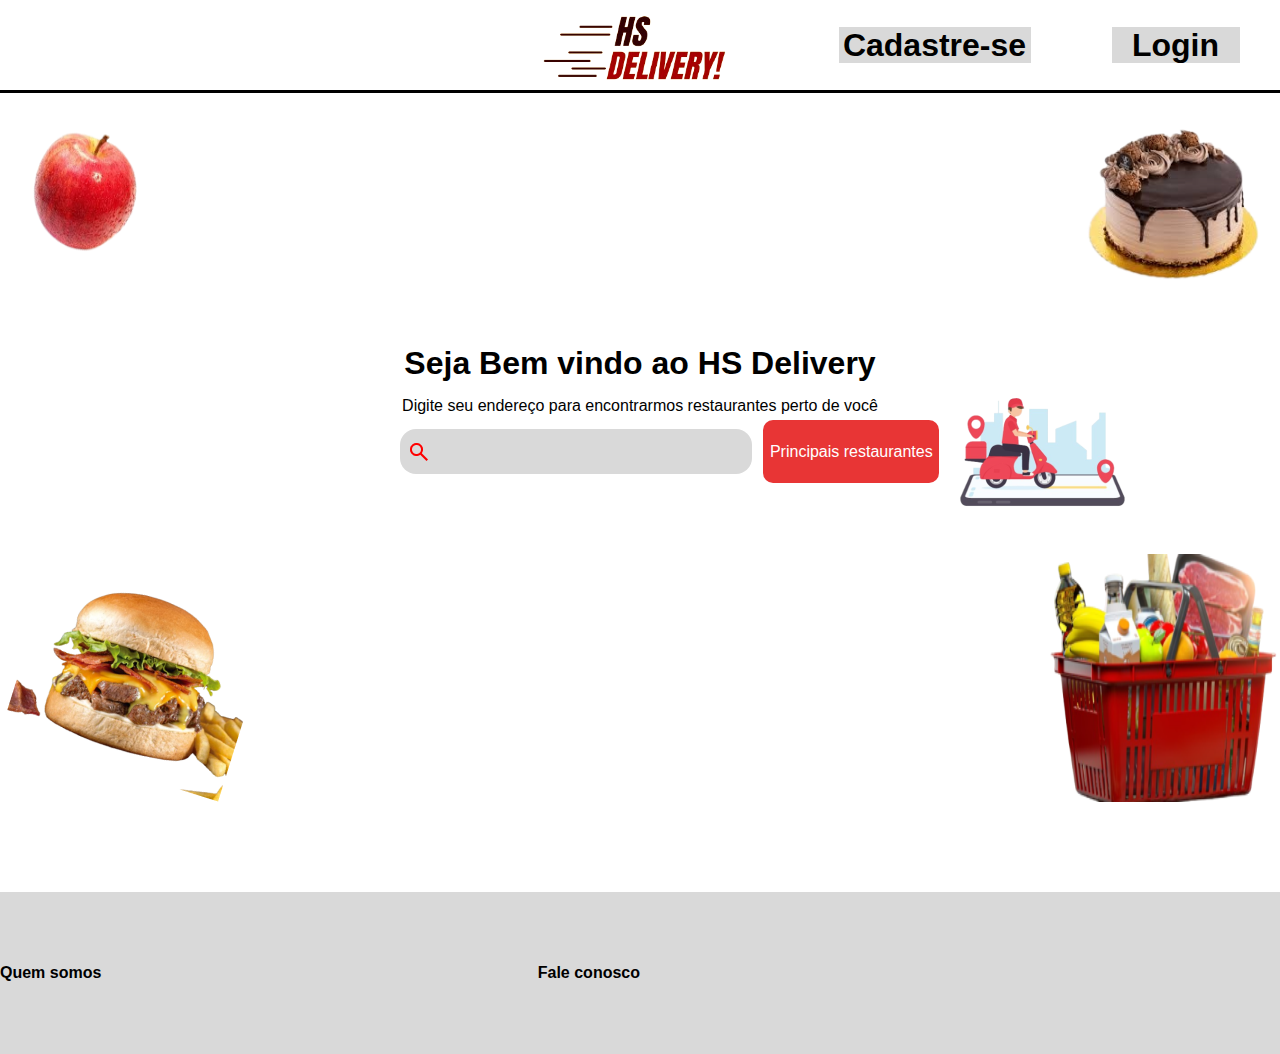
<file: index.html>
<!DOCTYPE html>
<html lang="en">
<head>
    <meta charset="UTF-8">
    <meta name="viewport" content="width=device-width, initial-scale=1.0">
    <title>Document</title>
    <link rel="stylesheet" href="style.css">
</head>
<body>
    <header>
        <div style="width: 10%; height: 40%; background-color: white;">
        </div>
        <div style="width: 15%; height: 40%; background-color: white;">
        </div>
        <img src="image 1.png" alt="">
        <div style="width: 15%; height: 40%;">
            <a style="color: black;" href="pag3.html">Cadastre-se</a>
        </div>
        <div style="width: 10%; height: 40%;">
            <a style="color: black;" href="pag3.html">Login</a>
        </div>
    </header>
    <div id="divisor"></div>
    <main>
        <div id="macabolo">
            <img src="image 4.png" alt="">
            <img src="image 6.png" alt="">
        </div>
        <div id="pesquisa">
           <p style="font-size: 2em; font-weight: bolder;">Seja Bem vindo ao HS Delivery</p>
           <p>Digite seu endereço para encontrarmos restaurantes perto de você</p>
           <div style="width: 86%; height: 5vh; display: flex; justify-content: right; align-items: center;">
            <div style="background-color: #D9D9D9; width: 32%; border-radius: 16px; display: flex; align-items: center; height: 5vh; margin-right: 1%;">
                <img style="padding-left: 2%;" src="material-symbols_search.png" alt="">
            </div>
            <div style="width: 16%; background-color: #E83535; border-radius: 10px; height: 7vh; display: flex; justify-content: center; align-items: center;">
                <p style="color: white;">Principais restaurantes</p>
            </div>
            <img style="margin-right: 4%;" src="image 8.png" alt="">
           </div>
        </div>
        <div id="burgcesta">
            <img src="image 5.png" alt="">
            <img src="image 7.png" alt="">
        </div>
    </main>
    <footer>
        <div style="width: 50%; display: flex; justify-content: space-between;">
            <p>Quem somos</p>
            <p>Fale conosco</p>
        </div>
    </footer>
</body>
</html>
</file>
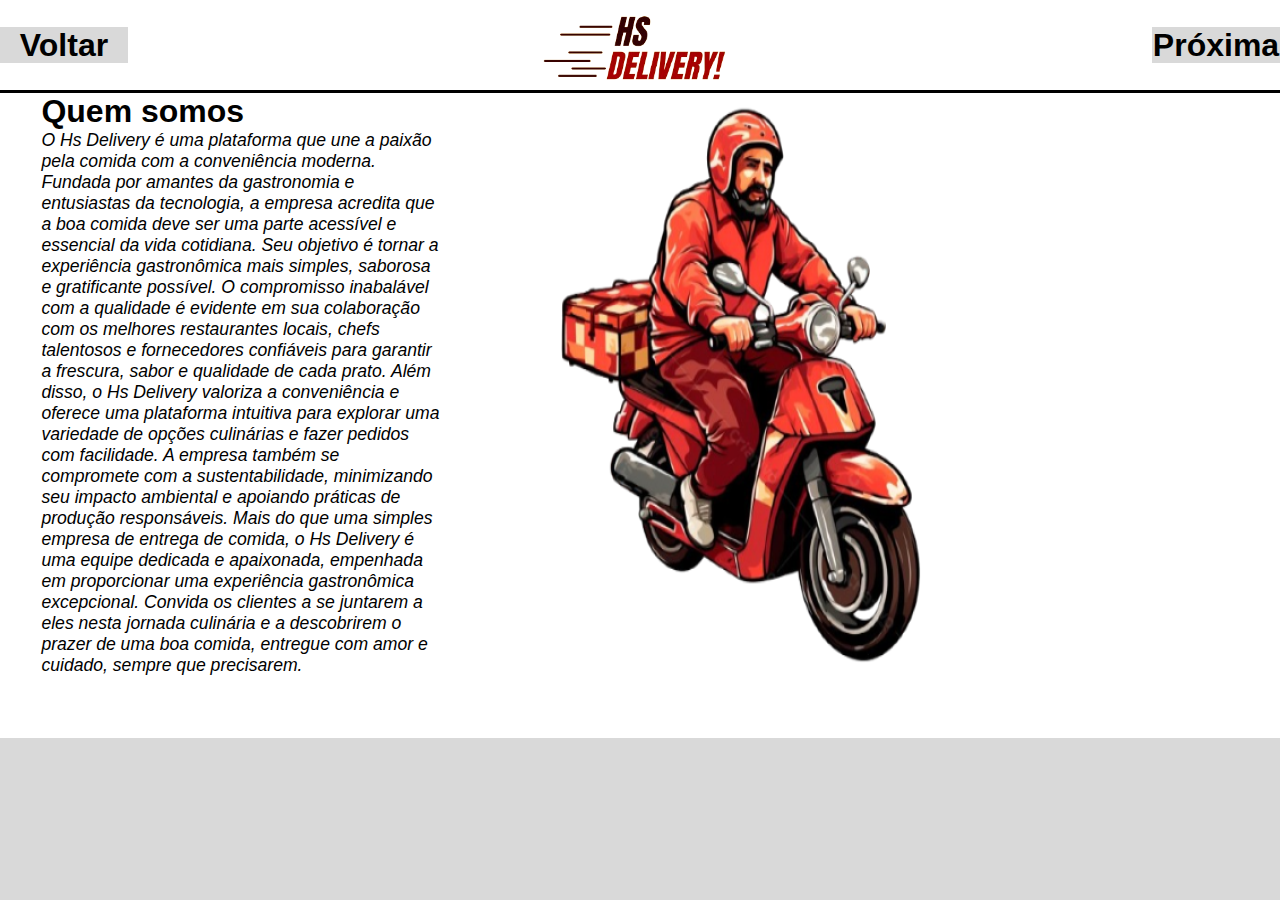
<file: pag2.html>
<!DOCTYPE html>
<html lang="en">
<head>
    <meta charset="UTF-8">
    <meta name="viewport" content="width=device-width, initial-scale=1.0">
    <title>Document</title>
    <link rel="stylesheet" href="style2.css">
</head>
<body>
    <header>
        <div style="width: 10%; height: 40%;">
            <p>
                <a style="color: black;" href="index.html">Voltar</a>
            </p>
        </div>
        <img src="image 1.png" alt="">
        <div style="width: 10%; height: 40%;">
            <a style="color: black;" href="pag3.html">Próxima</a>
        </div>
    </header>
    <div id="divisor"></div>
    <main>
        <div style="display: flex; flex-direction: column; width: 39%;">
            <h1>Quem somos</h1>
        <p>O Hs Delivery é uma plataforma que une a paixão pela comida com a conveniência moderna. Fundada por amantes da gastronomia e entusiastas da tecnologia, a empresa acredita que a boa comida deve ser uma parte acessível e essencial da vida cotidiana. Seu objetivo é tornar a experiência gastronômica mais simples, saborosa e gratificante possível. O compromisso inabalável com a qualidade é evidente em sua colaboração com os melhores restaurantes locais, chefs talentosos e fornecedores confiáveis para garantir a frescura, sabor e qualidade de cada prato. Além disso, o Hs Delivery valoriza a conveniência e oferece uma plataforma intuitiva para explorar uma variedade de opções culinárias e fazer pedidos com facilidade. A empresa também se compromete com a sustentabilidade, minimizando seu impacto ambiental e apoiando práticas de produção responsáveis. Mais do que uma simples empresa de entrega de comida, o Hs Delivery é uma equipe dedicada e apaixonada, empenhada em proporcionar uma experiência gastronômica excepcional. Convida os clientes a se juntarem a eles nesta jornada culinária e a descobrirem o prazer de uma boa comida, entregue com amor e cuidado, sempre que precisarem.
        </p>
        </div>
        <img src="image 3.png" alt="">
    </main>
    <footer>
        
    </footer>
</body>
</html>
</file>
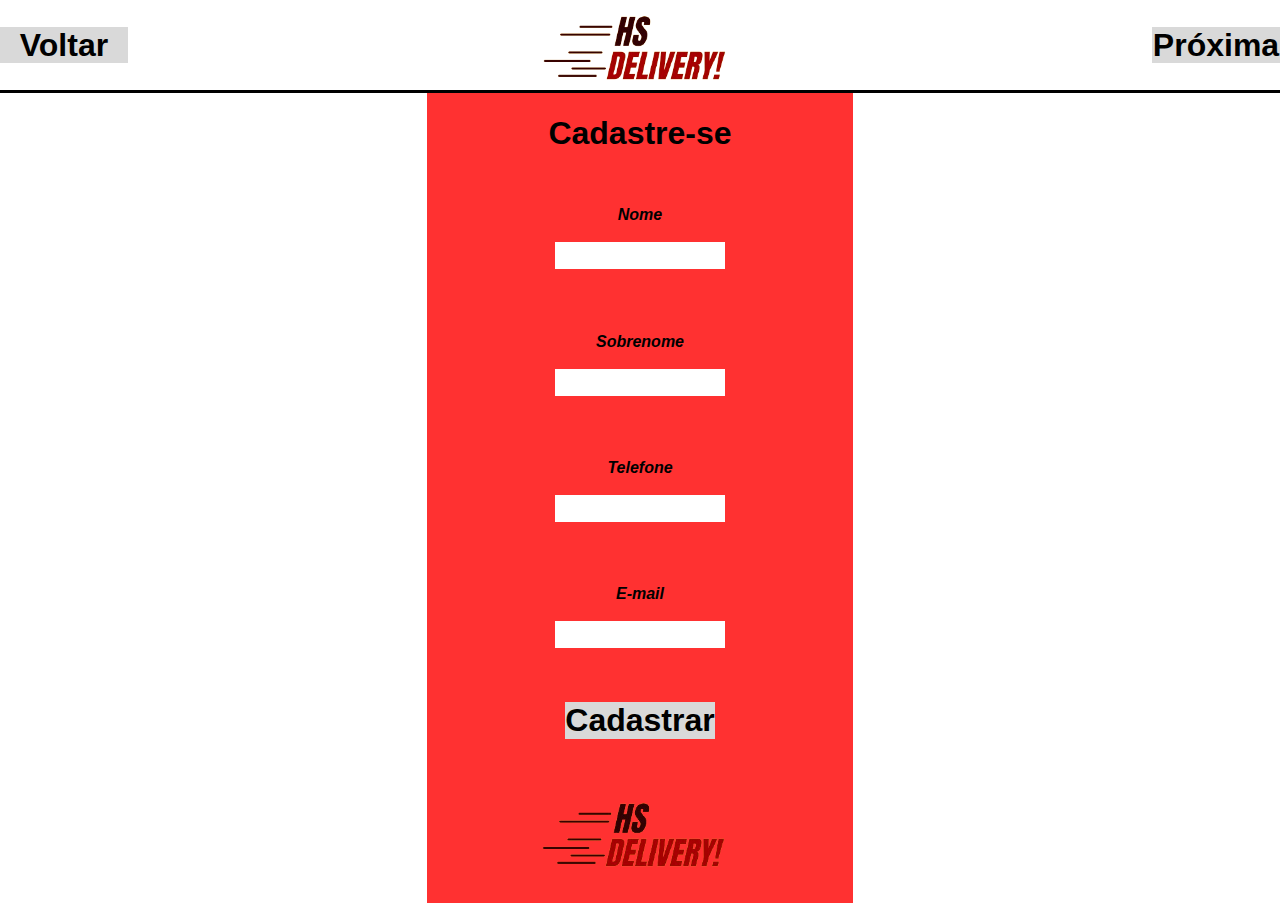
<file: pag3.html>
<!DOCTYPE html>
<html lang="en">
<head>
    <meta charset="UTF-8">
    <meta name="viewport" content="width=device-width, initial-scale=1.0">
    <title>Document</title>
    <link rel="stylesheet" href="style3.css">
</head>
<body>
    <header>
        <div style="width: 10%; height: 40%;">
            <p>
                <a style="color: black;" href="pag2.html">Voltar</a>
            </p>
        </div>
        <img src="image 1.png" alt="">
        <div style="width: 10%; height: 40%;">
            <a style="color: black;" href="pag4.html">Próxima</a>
        </div>
    </header>
    <div id="divisor"></div>
    <main>
        <div id='formulario'>
            <h1>
                Cadastre-se
            </h1>
            <div style="width: 100%; height: 9vh; display: flex; flex-direction: column; align-items: center; justify-content: space-around;">
                <p>Nome</p>
                <div style="width: 40%; background-color: white; height: 3vh;">
                </div>
            </div>
            <div style="width: 100%; height: 9vh; display: flex; flex-direction: column; align-items: center; justify-content: space-around;">
                <p>Sobrenome</p>
                <div style="width: 40%; background-color: white; height: 3vh;">
                </div>
            </div>
            <div style="width: 100%; height: 9vh; display: flex; flex-direction: column; align-items: center; justify-content: space-around;">
                <p>Telefone</p>
                <div style="width: 40%; background-color: white; height: 3vh;">
                </div>
            </div>
            <div style="width: 100%; height: 9vh; display: flex; flex-direction: column; align-items: center; justify-content: space-around;">
                <p>E-mail</p>
                <div style="width: 40%; background-color: white; height: 3vh;">
                </div>
            </div>
            <h2>Cadastrar</h2>
            <img src="image 2.png" alt="">
        </div>
    </main>
</body>
</html>
</file>
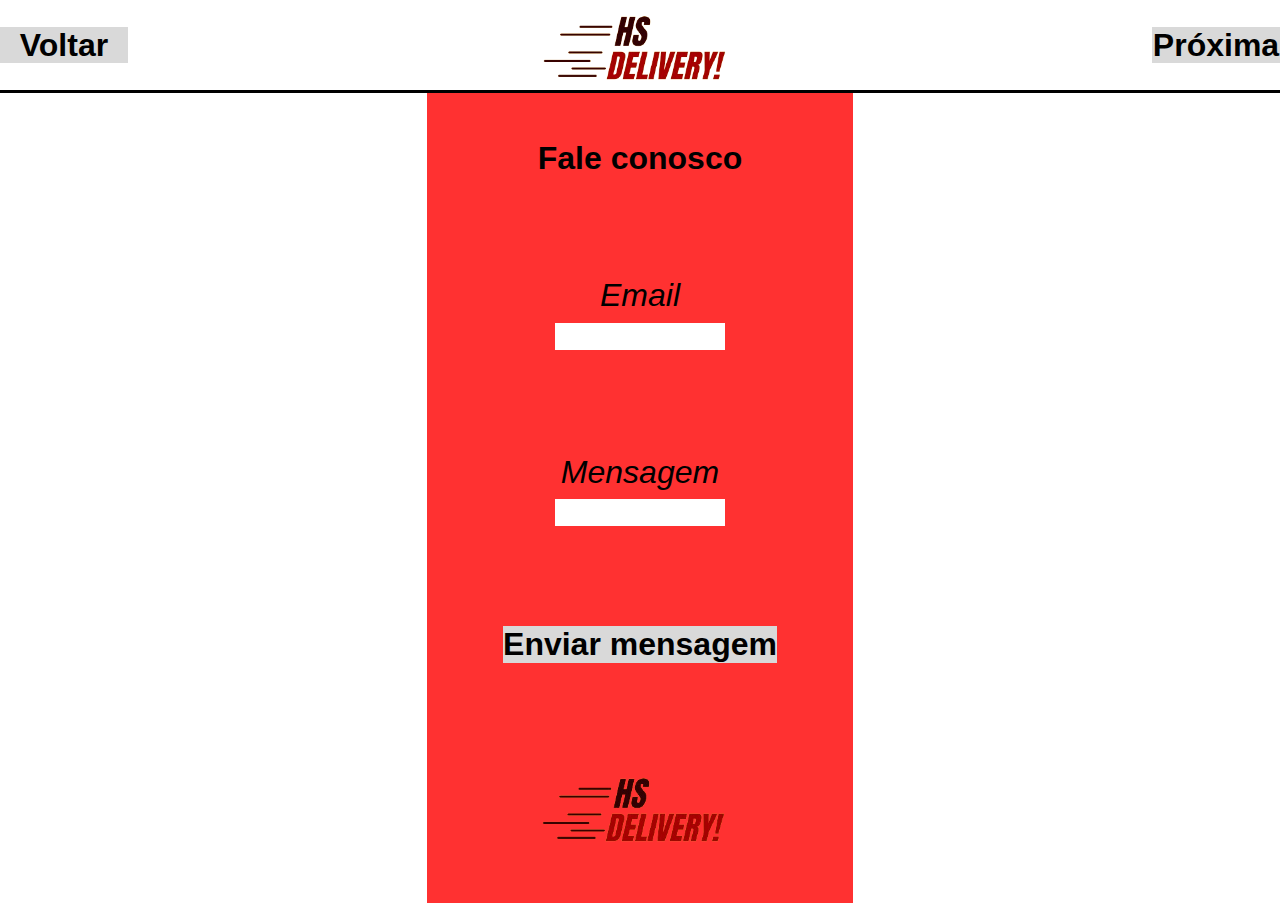
<file: pag4.html>
<!DOCTYPE html>
<html lang="en">
<head>
    <meta charset="UTF-8">
    <meta name="viewport" content="width=device-width, initial-scale=1.0">
    <title>Document</title>
    <link rel="stylesheet" href="style4.css">
</head>
<body>
    <header>
        <div style="width: 10%; height: 40%;">
            <p>
                <a style="color: black;" href="pag3.html">Voltar</a>
            </p>
        </div>
        <img src="image 1.png" alt="">
        <div style="width: 10%; height: 40%;">
            <a style="color: black;" href="pag5.html">Próxima</a>
        </div>
    </header>
    <div id="divisor"></div>
    <main>
        <div id='formulario'>
            <h1>
                Fale conosco
            </h1>
            <div style="width: 100%; height: 9vh; display: flex; flex-direction: column; align-items: center; justify-content: space-around;">
                <p>Email</p>
                <div style="width: 40%; background-color: white; height: 3vh;">
                </div>
            </div>
            <div style="width: 100%; height: 9vh; display: flex; flex-direction: column; align-items: center; justify-content: space-around;">
                <p>Mensagem</p>
                <div style="width: 40%; background-color: white; height: 3vh;">
                </div>
            </div>
            <h2>Enviar mensagem</h2>
            <img src="image 2.png" alt="">
        </div>
    </main>
</body>
</html>
</file>
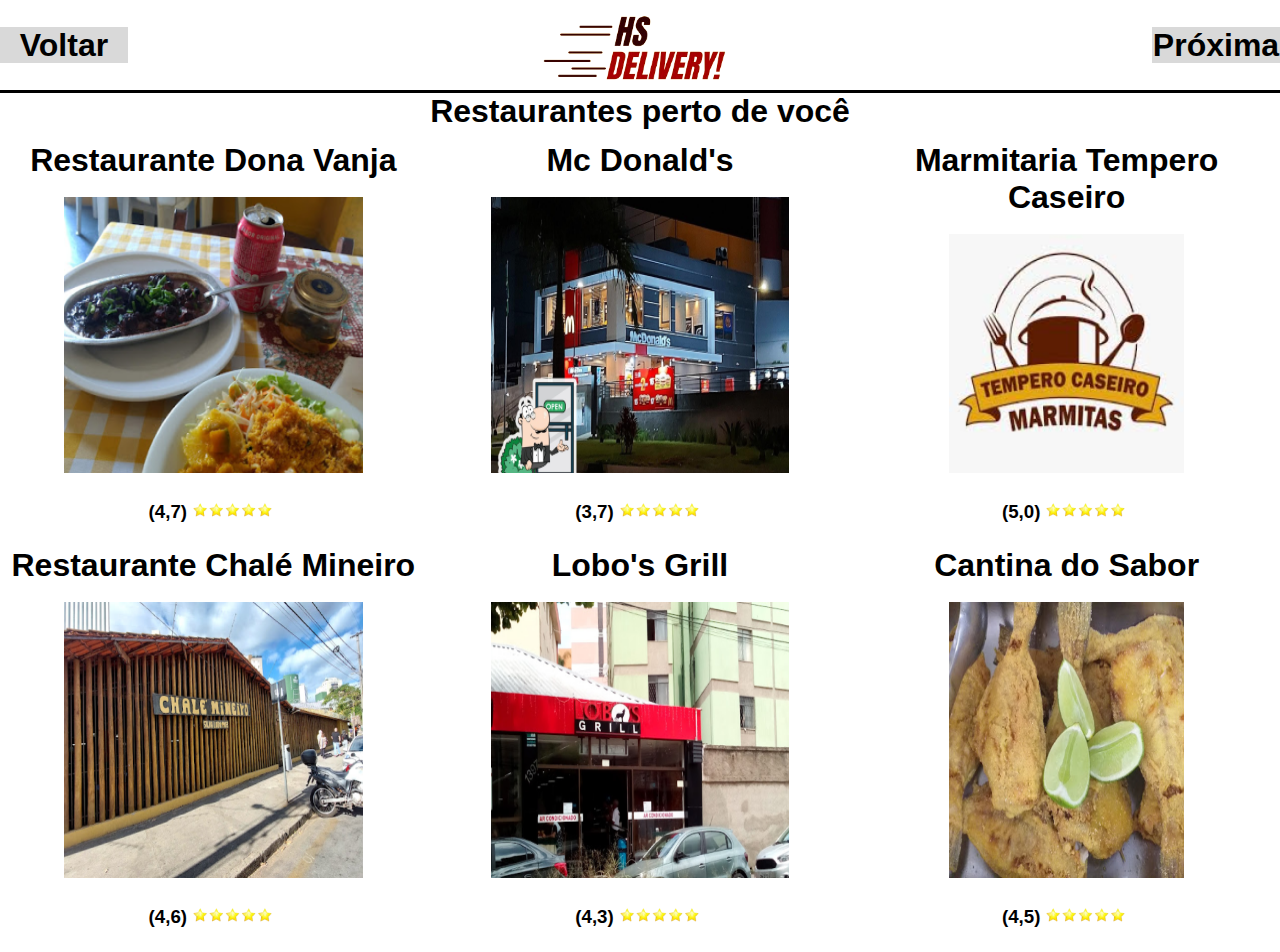
<file: pag5.html>
<!DOCTYPE html>
<html lang="en">
<head>
    <meta charset="UTF-8">
    <meta name="viewport" content="width=device-width, initial-scale=1.0">
    <title>Document</title>
    <link rel="stylesheet" href="style5.css">
</head>
<body>
    <header>
        <div style="width: 10%; height: 40%;">
            <p>
                <a style="color: black;" href="pag4.html">Voltar</a>
            </p>
        </div>
        <img src="image 1.png" alt="">
        <div style="width: 10%; height: 40%;">
            <a style="color: black;" href="pag6.html">Próxima</a>
        </div>
    </header>
    <div id="divisor"></div>
    <main>
        <h1>Restaurantes perto de você</h1>
        <div style="width: 100%; display: flex; margin-top: 1%;">
            <div style="width: 33.33333%; height: 45vh; display: flex; flex-direction: column; align-items: center; justify-content: center;">
                <h1>Restaurante Dona Vanja</h1>
                <img style="margin-top: 4%
                ;" height="70%" width="70%" src="dona vanja.png" alt="">
                <div style="display: flex;">
                    <h3 style="margin-top: 21%;">(4,7)</h3>
                    <img style=";" src="image 10.png" alt="">
                </div>
            </div>
            <div style="width: 33.33333%; height: 45vh; display: flex; flex-direction: column; align-items: center; justify-content: center;">
                <h1>Mc Donald's</h1>
                <img style="margin-top: 4%
                ;" height="70%" width="70%" src="mc.png" alt="">
                <div style="display: flex;">
                    <h3 style="margin-top: 21%;">(3,7)</h3>
                    <img style=";" src="image 10.png" alt="">
                </div>
            </div>
            <div style="width: 33.33333%; height: 45vh; display: flex; flex-direction: column; align-items: center; justify-content: center;">
                <h1>Marmitaria Tempero Caseiro</h1>
                <img style="margin-top: 4%
                ;" height="70%" width="55%" src="tempero caseiro.png" alt="">
                <div style="display: flex;">
                    <h3 style="margin-top: 21%;">(5,0)</h3>
                    <img style=";" src="image 10.png" alt="">
                </div>
            </div>
        </div>
        <div style="width: 100%; display: flex">
            <div style="width: 33.33333%; height: 45vh; display: flex; flex-direction: column; align-items: center; justify-content: center;">
                <h1>Restaurante Chalé Mineiro</h1>
                <img style="margin-top: 4%
                ;" height="70%" width="70%" src="chale mineiro.png" alt="">
                <div style="display: flex;">
                    <h3 style="margin-top: 21%;">(4,6)</h3>
                    <img style=";" src="image 10.png" alt="">
                </div>
            </div>
            <div style="width: 33.33333%; height: 45vh; display: flex; flex-direction: column; align-items: center; justify-content: center;">
                <h1>Lobo's Grill</h1>
                <img style="margin-top: 4%
                ;" height="70%" width="70%" src="lobo.png" alt="">
                <div style="display: flex;">
                    <h3 style="margin-top: 21%;">(4,3)</h3>
                    <img style=";" src="image 10.png" alt="">
                </div>
            </div>
            <div style="width: 33.33333%; height: 45vh; flex-direction: column; align-items: center; justify-content: center; display: flex ;">
                <h1>Cantina do Sabor</h1>
                <img style="margin-top: 4%
                ;" height="70%" width="55%" src="cantina.png" alt="">
                <div style="display: flex;">
                    <h3 style="margin-top: 21%;">(4,5)</h3>
                    <img style=";" src="image 10.png" alt="">
                </div>
            </div>
        </div>
    </main>
</body>
</html>
</file>
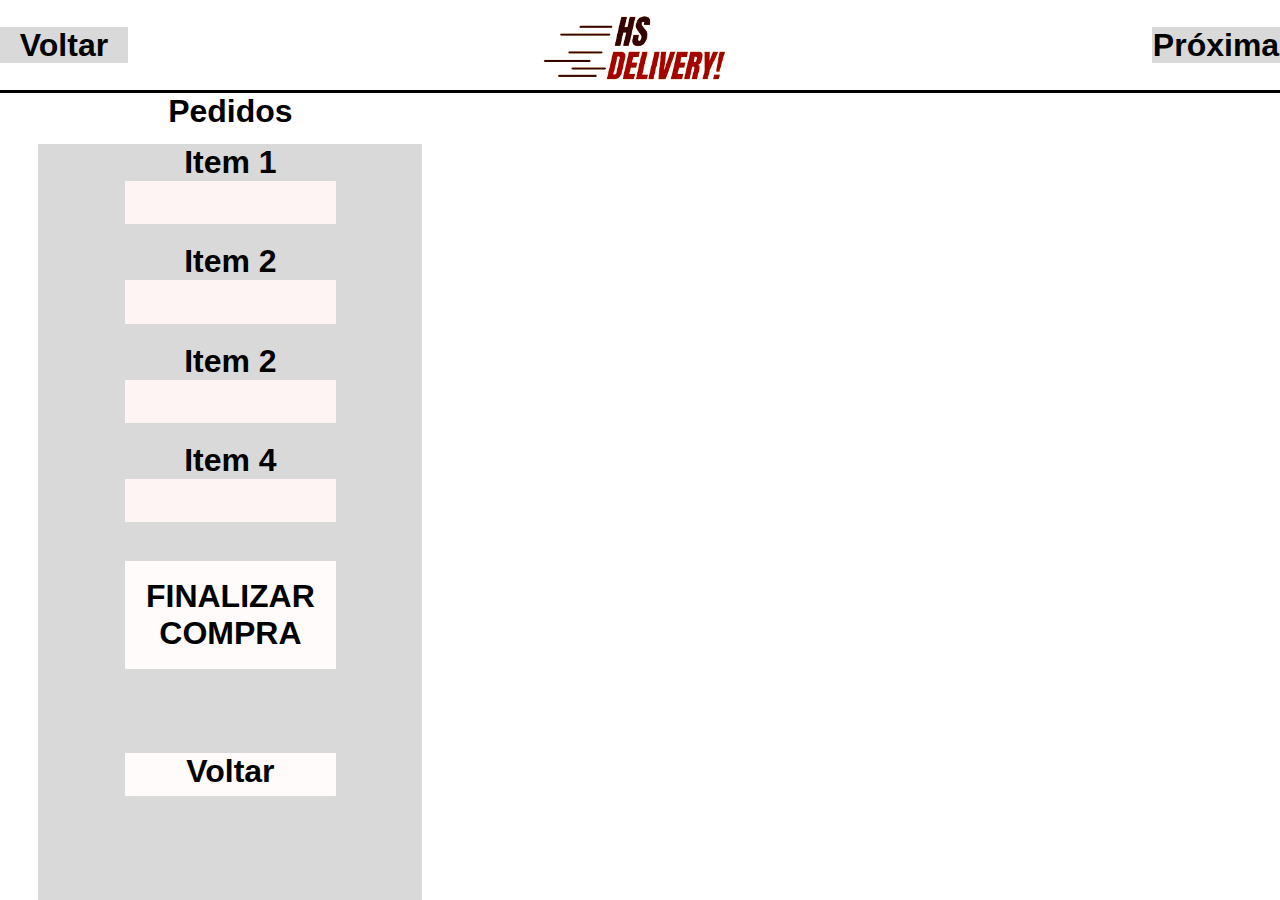
<file: pag6.html>
<!DOCTYPE html>
<html lang="en">
<head>
    <meta charset="UTF-8">
    <meta name="viewport" content="width=device-width, initial-scale=1.0">
    <title>Document</title>
    <link rel="stylesheet" href="style6.css">
</head>
<body>
    <header>
        <div style="width: 10%; height: 40%;">
            <p>
                <a style="color: black;" href="pag5.html">Voltar</a>
            </p>
        </div>
        <img src="image 1.png" alt="">
        <div style="width: 10%; height: 40%;">
            <a style="color: black;" href="pag7.html">Próxima</a>
        </div>
    </header>
    <div id="divisor"></div>
    <main>
        <div style="width: 30%; text-align: center; margin-left: 3%;">
            <h1>Pedidos</h1>
        </div>
            <div style="width: 30%; height: 84vh; background-color: #d9d9d9; position: fixed; bottom: 0; margin-left: 3%; display: flex; flex-direction: column; align-items: center;">
                <h1>Item 1</h1>
                <div style="width: 55%; height: 4.8vh; background-color: #FFF4F4;">

                </div>
                <h1 style="margin-top: 5%;">Item 2</h1>
                <div style="width: 55%; height: 4.8vh; background-color: #FFF4F4;">

                </div>
                <h1 style="margin-top: 5%;">Item 2</h1>
                <div style="width: 55%; height: 4.8vh; background-color: #FFF4F4;">

                </div>
                <h1 style="margin-top: 5%;">Item 4</h1>
                <div style="width: 55%; height: 4.8vh; background-color: #FFF4F4;">

                </div>
                <div style="background-color: #FFFBFB; width: 55%; height: 12vh; margin-top: 10%; text-align: center; display: flex; align-items: center;">
                    <h1>FINALIZAR COMPRA</h1>
                </div>
                <div style="background-color: #FFFBFB; width: 55%; height: 4.8vh; margin-top: 22%; text-align: center;">
                    <h1>Voltar</h1>
                </div>
            </div>
    </main>
</body>
</html>
</file>
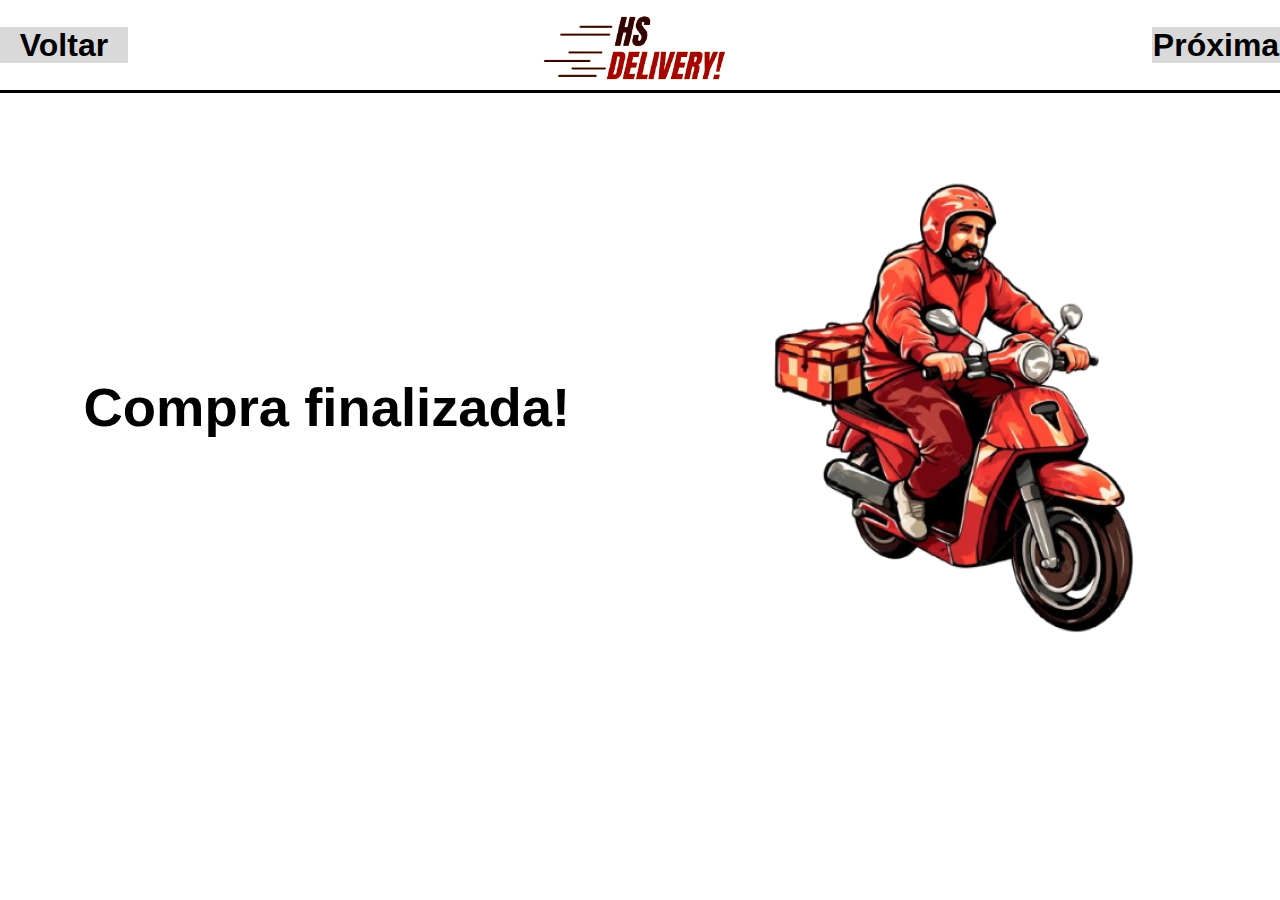
<file: pag7.html>
<!DOCTYPE html>
<html lang="en">
<head>
    <meta charset="UTF-8">
    <meta name="viewport" content="width=device-width, initial-scale=1.0">
    <title>Document</title>
    <link rel="stylesheet" href="style7.css">
</head>
<body>
    <header>
        <div style="width: 10%; height: 40%;">
            <p>
                <a style="color: black;" href="pag6.html">Voltar</a>
            </p>
        </div>
        <img src="image 1.png" alt="">
        <div style="width: 10%; height: 40%;">
            <a style="color: black;" href="index.html">Próxima</a>
        </div>
    </header>
    <div id="divisor"></div>
    <main>
        <h1>Compra finalizada!</h1>
        <img src="image 3.png" alt="">
    </main>
</body>
</html>
</file>
<file: style.css>
* {
    margin: 0;
    box-sizing: border-box;
    text-decoration: none;
}
header{
    display: flex;
    height: 10vh;
    width: 100%;
    background-color: white;
    justify-content: space-around;
    align-items: center;
    
}
header div{
    font-family: "Google Sans", -apple-system, BlinkMacSystemFont, sans-serif, "Inter variant0", Tofu;
    background-color: #D9D9D9;
    font-size: 2em;
    text-align: center;
    font-weight: bolder;
}
main{
    font-family: "Google Sans", -apple-system, BlinkMacSystemFont, sans-serif, "Inter variant0", Tofu;
}
#divisor{
    background-color: black;
    width: 100%;
    height: 0.3vh;
}
#macabolo{
    display: flex;
    justify-content: space-between;
}
#pesquisa{
    margin-top: 5vh;
    height: 16vh;
    width: 100%;
    display: flex;
    flex-direction: column;
    align-items: center;
    justify-content: space-around;
}
#burgcesta{
    margin-top: 8vh;
    display: flex;
    justify-content: space-between;
}
footer{
font-size: 1.2  em;
display: flex;
font-weight: bolder;
font-family: "Google Sans", -apple-system, BlinkMacSystemFont, sans-serif, "Inter variant0", Tofu;
margin-top: 10vh;
background-color: #D9D9D9;
height: 18vh;
width: 100% ;
align-items: center;
}
</file>
<file: style2.css>
* {
    margin: 0;
    box-sizing: border-box;
    text-decoration: none;;
}
header{
    display: flex;
    height: 10vh;
    width: 100%;
    background-color: white;
    justify-content: space-between;
    align-items: center;
}
header div{
    font-family: "Google Sans", -apple-system, BlinkMacSystemFont, sans-serif, "Inter variant0", Tofu;
    background-color: #D9D9D9;
    font-size: 2em;
    text-align: center;
    font-weight: bolder;
}
#divisor{
    background-color: black;
    width: 100%;
    height: 0.3vh;
}
main{
    width: 80%;
    justify-content: space-around;
    display: flex;
    font-family: "Google Sans", -apple-system, BlinkMacSystemFont, sans-serif, "Inter variant0", Tofu;
}
main h1{
    font-weight: bolder;
    font-size: 2em;
}
main p{
    font-style: italic;
    font-size: 1.1em;
}
footer{
position: fixed;
bottom: 0;
background-color: #D9D9D9;
height: 18vh;
width: 100% ;
}
</file>
<file: style3.css>
* {
    margin: 0;
    box-sizing: border-box;
    text-decoration: none;;
}
header{
    display: flex;
    height: 10vh;
    width: 100%;
    background-color: white;
    justify-content: space-between;
    align-items: center;
}
header div{
    font-family: "Google Sans", -apple-system, BlinkMacSystemFont, sans-serif, "Inter variant0", Tofu;
    background-color: #D9D9D9;
    font-size: 2em;
    text-align: center;
    font-weight: bolder;
}
#divisor{
    background-color: black;
    width: 100%;
    height: 0.3vh;
}
main{
    display: flex;
    justify-content: center;
    width: 100%;
    height: 90vh;
}
#formulario{
    justify-content: space-around;
    align-items: center;
    font-family: "Google Sans", -apple-system, BlinkMacSystemFont, sans-serif, "Inter variant0", Tofu;
    display: flex;
    flex-direction: column;
    width: 33.3%;
    background-color: #ff0202d0;
    height: 90vh;
}
#formulario h1{
    font-size: 2em;
    font-weight: bolder;
}
#formulario p{
    font-style: italic;
    font-weight: bold;
}
#formulario h2{
    font-size: 2em;
    font-weight: bolder;
    background-color: #D9D9D9;
}
</file>
<file: style4.css>
* {
    margin: 0;
    box-sizing: border-box;
    text-decoration: none;;
}
header{
    display: flex;
    height: 10vh;
    width: 100%;
    background-color: white;
    justify-content: space-between;
    align-items: center;
}
header div{
    font-family: "Google Sans", -apple-system, BlinkMacSystemFont, sans-serif, "Inter variant0", Tofu;
    background-color: #D9D9D9;
    font-size: 2em;
    text-align: center;
    font-weight: bolder;
}
#divisor{
    background-color: black;
    width: 100%;
    height: 0.3vh;
}
main{
    display: flex;
    justify-content: center;
    width: 100%;
    height: 90vh;
}
#formulario{
    justify-content: space-around;
    align-items: center;
    font-family: "Google Sans", -apple-system, BlinkMacSystemFont, sans-serif, "Inter variant0", Tofu;
    display: flex;
    flex-direction: column;
    width: 33.3%;
    background-color: #ff0202d0;
    height: 90vh;
}
#formulario h1{
    font-size: 2em;
    font-weight: bolder;
}
#formulario p{
    font-size: 2em;
    font-style: italic;

}
#formulario h2{
    font-size: 2em;
    font-weight: bolder;
    background-color: #D9D9D9;
}
</file>
<file: style5.css>
* {
    margin: 0;
    box-sizing: border-box;
    text-decoration: none;;
}
header{
    display: flex;
    height: 10vh;
    width: 100%;
    background-color: white;
    justify-content: space-between;
    align-items: center;
}
header div{
    font-family: "Google Sans", -apple-system, BlinkMacSystemFont, sans-serif, "Inter variant0", Tofu;
    background-color: #D9D9D9;
    font-size: 2em;
    text-align: center;
    font-weight: bolder;
}
#divisor{
    background-color: black;
    width: 100%;
    height: 0.3vh;
}
main{
    font-family: "Google Sans", -apple-system, BlinkMacSystemFont, sans-serif, "Inter variant0", Tofu;
    text-align: center;
}
</file>
<file: style6.css>
* {
    margin: 0;
    box-sizing: border-box;
    text-decoration: none;;
}
header{
    display: flex;
    height: 10vh;
    width: 100%;
    background-color: white;
    justify-content: space-between;
    align-items: center;
}
header div{
    font-family: "Google Sans", -apple-system, BlinkMacSystemFont, sans-serif, "Inter variant0", Tofu;
    background-color: #D9D9D9;
    font-size: 2em;
    text-align: center;
    font-weight: bolder;
}
#divisor{
    background-color: black;
    width: 100%;
    height: 0.3vh;
}
main{
    font-family: "Google Sans", -apple-system, BlinkMacSystemFont, sans-serif, "Inter variant0", Tofu;
}
</file>
<file: style7.css>
* {
    margin: 0;
    box-sizing: border-box;
    text-decoration: none;;
}
header{
    display: flex;
    height: 10vh;
    width: 100%;
    background-color: white;
    justify-content: space-between;
    align-items: center;
}
header div{
    font-family: "Google Sans", -apple-system, BlinkMacSystemFont, sans-serif, "Inter variant0", Tofu;
    background-color: #D9D9D9;
    font-size: 2em;
    text-align: center;
    font-weight: bolder;
}
#divisor{
    background-color: black;
    width: 100%;
    height: 0.3vh;
}
main{
    justify-content: space-around;
    font-size: 1.7em;
    width: 100%;
    height: 70vh;
    font-family: "Google Sans", -apple-system, BlinkMacSystemFont, sans-serif, "Inter variant0", Tofu;
    display: flex;
    align-items: center;
}
</file>
